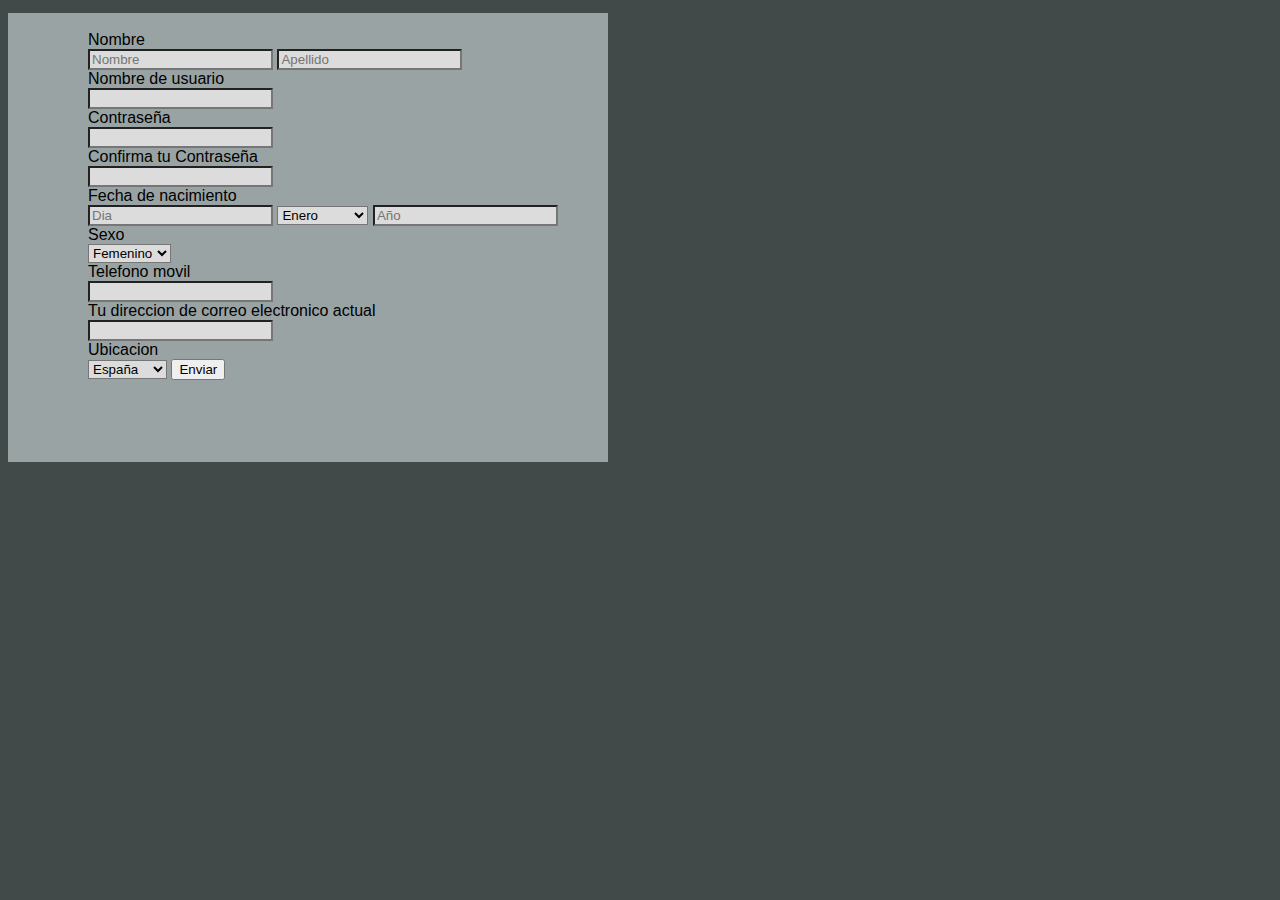
<file: index.html>
<!DOCTYPE html>
<html lang="en">
<head>
    <meta charset="UTF-8">
    <meta http-equiv="X-UA-Compatible" content="IE=edge">
    <meta name="viewport" content="width=device-width, initial-scale=1.0">
    <title>formulario</title>
</head>
<link rel="stylesheet" href="styles.css">
<body>
   <div class="tex">
    <label for=""><br>Nombre</br></label>
    <input type="text" name="nombre" placeholder="Nombre">
    <input type="text" name="nombre"placeholder="Apellido">

    <label for=""><br>Nombre de usuario</br></label>
    <input type="text" id="firstName" name="firstName">



    <label for=""><br>Contraseña</br></label>
    <input type="password" name="password" id="">

    <label for=""><br>Confirma tu Contraseña</br></label>
    <input type="password" name="password" id="">

    <label for=""><br>Fecha de nacimiento</br></label>
    <input type="text" name="Dia" placeholder="Dia">
    <select name="mes" id="mes">
        <option value="0">Enero</option>
        <option value="1">Febrero</option>
        <option value="2">Marzo</option>
        <option value="3">Abril</option>
        <option value="4">Mayo</option>
        <option value="5">Junio</option>
        <option value="6">Julio</option>
        <option value="7">Agosto</option>
        <option value="8">Septiembre</option>
        <option value="9">Octubre</option>
        <option value="10">Noviembre</option>
        <option value="11">Diciembre</option>
    </select>
    <input type="text" name="Año"placeholder="Año">

    <label for=""><br>Sexo</br></label>
    <select name="selecciona" id="selecciona">
        <option value="1">Femenino</option>
        <option value="2">Masculino</option>
        <option value="3">Trans</option>
        <option value="4">Ninguo</option>
    </select>
  
    <label for=""><br>Telefono movil</br></label>
    <input type="text" name="" id="">

    <label for=""><br>Tu direccion de correo electronico actual</br></label>
    <input type="text" name="" id="">

    <label for=""><br>Ubicacion</br></label>
    <select name="pais" id="pais">
        <option value="1">España</option>
        <option value="2">Colombia</option>
        <option value="3">Brasil</option>
        <option value="4">Peru</option>
        <option value="5">Panama</option>
        <option value="6">Mexico</option>
        <option value="7">Francia</option>
    </select>
     
    <button type="button">Enviar</button>

</div>
    
</body>
</html>
</file>
<file: styles.css>
body{
    background-color: #424949;
    font-family:  'Fira Sans', sans-serif;
    color: black;
    padding-top: 5px;
    
   
}
input{ background-color: gainsboro;}
select{background-color: gainsboro;}
.tex{ padding-left: 80px;      
      width: 520px;
      height: 449px;
      background: #99A3A4 ;
}
br{ color:black

}
</file>
